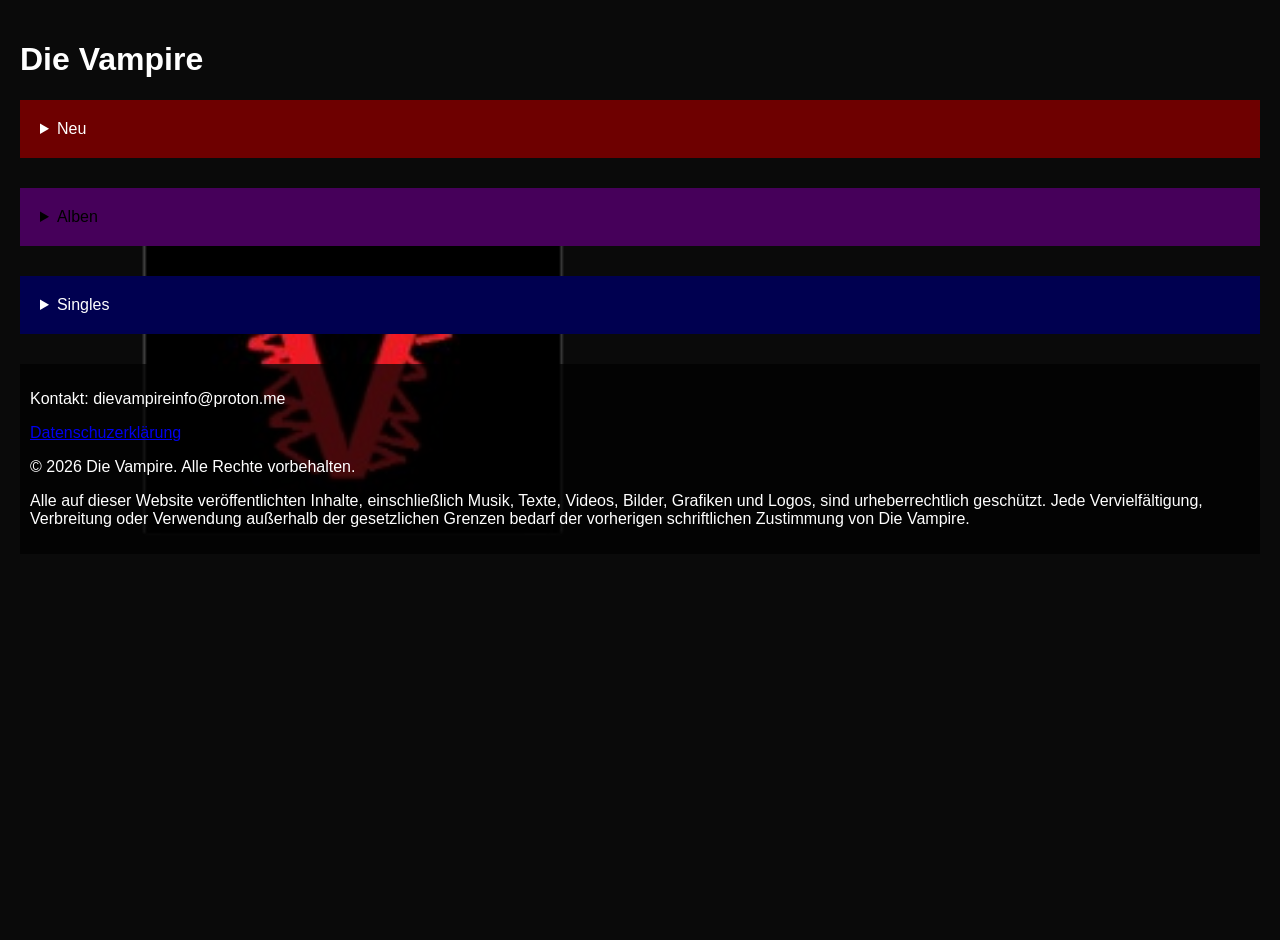
<file: index.html>
<!DOCTYPE html>
<html lang="de">
<head> 
    <meta charset="UTF-8">
    <title>Die Vampire</title>
    <link rel="icon" href="die vampire.png" type="image/png">

    <link rel="stylesheet" href="style.css">
</head>

<body>

    <h1>Die Vampire</h1>

    <details id="neu">
        <summary>Neu</summary>
        <p>Neue Informationen über die Vampire (z.b. Konzerte o.ä.) sind noch nicht verfügbar.</p>
    </details>

    <details id="alben">
        <summary>Alben</summary>
        <p>Noch keine Alben verfügbar.</p>
    </details>

    <details id="singels">
        <summary>Singles</summary>
        <p>Noch keine Singles verfügbar.</p>
    </details>

    <footer>
        <p>Kontakt: dievampireinfo@proton.me</p>

        <a href="datenschuzerklärgun.html">Datenschuzerklärung</a>

        <p>© 2026 Die Vampire. Alle Rechte vorbehalten.</p>

        <p>
            Alle auf dieser Website veröffentlichten Inhalte,
            einschließlich Musik, Texte, Videos, Bilder, Grafiken und Logos,
            sind urheberrechtlich geschützt. Jede Vervielfältigung,
            Verbreitung oder Verwendung außerhalb der gesetzlichen Grenzen
            bedarf der vorherigen schriftlichen Zustimmung von Die Vampire.
        </p>
    </footer>

    <script src="script.js"></script>
    
    
</body>
</html>
</file>
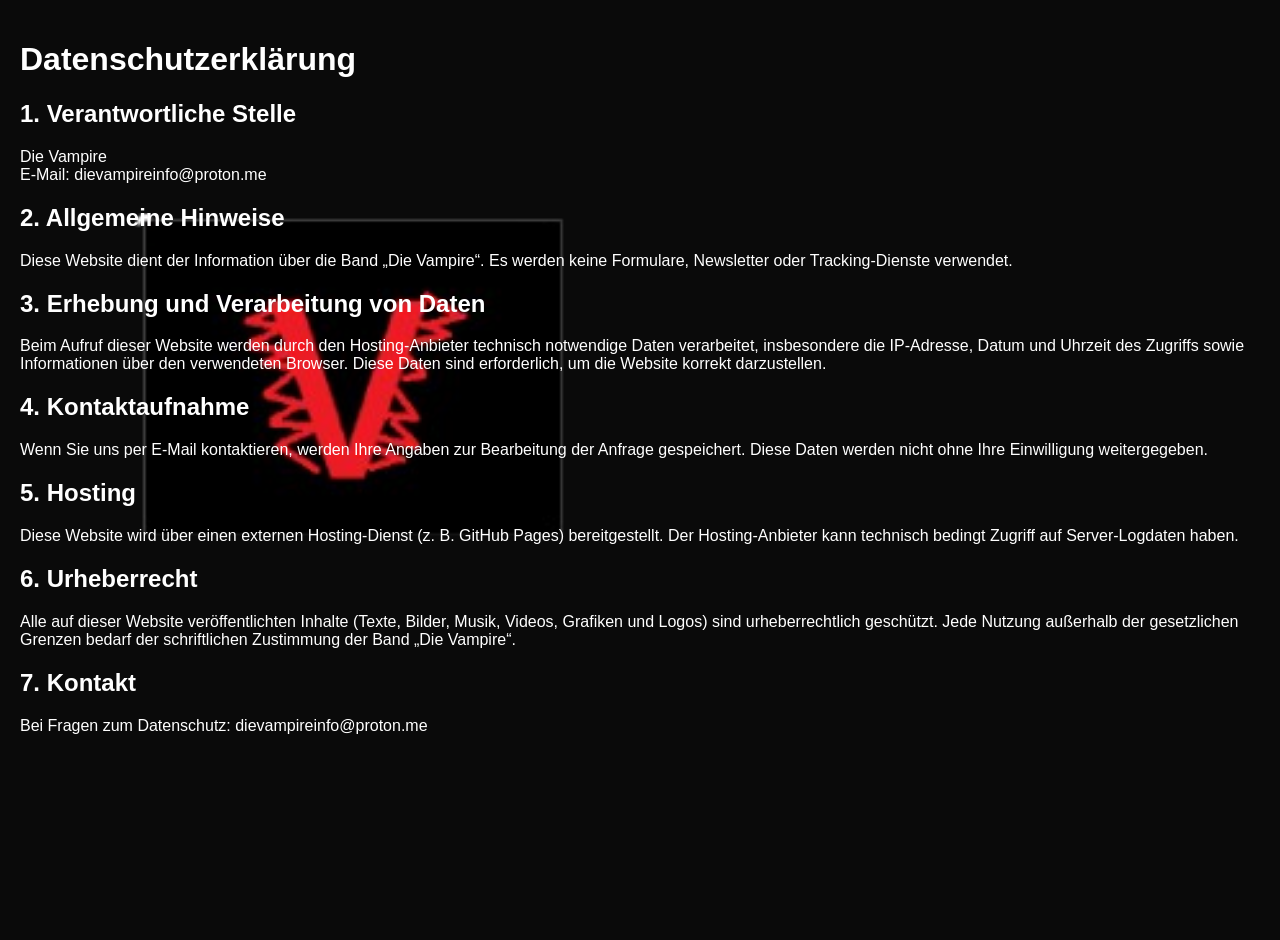
<file: datenschuzerklärgun.html>
<!DOCTYPE html>
<html lang="de">
<head> 
    <meta charset="UTF-8">
    <title>Datenschutzerklärung | Die Vampire</title>

    <link rel="stylesheet" href="style.css">
</head>

<body>

    <h1>Datenschutzerklärung</h1>

    <h2>1. Verantwortliche Stelle</h2>
    <p>
        Die Vampire<br>
        E-Mail: dievampireinfo@proton.me
    </p>

    <h2>2. Allgemeine Hinweise</h2>
    <p>
        Diese Website dient der Information über die Band „Die Vampire“.
        Es werden keine Formulare, Newsletter oder Tracking-Dienste verwendet.
    </p>

    <h2>3. Erhebung und Verarbeitung von Daten</h2>
    <p>
        Beim Aufruf dieser Website werden durch den Hosting-Anbieter technisch notwendige Daten verarbeitet,
        insbesondere die IP-Adresse, Datum und Uhrzeit des Zugriffs sowie Informationen über den verwendeten Browser.
        Diese Daten sind erforderlich, um die Website korrekt darzustellen.
    </p>

    <h2>4. Kontaktaufnahme</h2>
    <p>
        Wenn Sie uns per E-Mail kontaktieren, werden Ihre Angaben zur Bearbeitung der Anfrage gespeichert.
        Diese Daten werden nicht ohne Ihre Einwilligung weitergegeben.
    </p>

    <h2>5. Hosting</h2>
    <p>
        Diese Website wird über einen externen Hosting-Dienst (z. B. GitHub Pages) bereitgestellt.
        Der Hosting-Anbieter kann technisch bedingt Zugriff auf Server-Logdaten haben.
    </p>

    <h2>6. Urheberrecht</h2>
    <p>
        Alle auf dieser Website veröffentlichten Inhalte (Texte, Bilder, Musik, Videos, Grafiken und Logos)
        sind urheberrechtlich geschützt. Jede Nutzung außerhalb der gesetzlichen Grenzen bedarf der schriftlichen Zustimmung der Band „Die Vampire“.
    </p>

    <h2>7. Kontakt</h2>
    <p>
        Bei Fragen zum Datenschutz: dievampireinfo@proton.me
    </p>

</body>
</html>
</file>
<file: style.css>
html, body {
    margin: 0;
    min-height: 100vh;
}
 
        body {
            background-color: rgb(10, 10, 10);
            background-image: url("die vampire.png");
            background-repeat: no-repeat;
            background-position: center center;
            background-size: cover;
            color: white;
            font-family: Arial, sans-serif;
            padding: 20px;
            maring: 40px
        }

#neu {
    background-color: rgb(110, 0, 0);
    padding: 20px;
    margin-bottom: 30px;
}

#alben {
    background-color: rgb(70, 0, 90);
    color: black;
    padding: 20px;
    margin-bottom: 30px;
}

#singels {
    background-color:rgb(0, 0, 80);
    padding: 20px;
    margin-bottom: 30px;
}

footer {
    margin-top: 30px;
    background-color: rgba(0, 0, 0, 0.7);
    padding: 10px;
}
</file>
